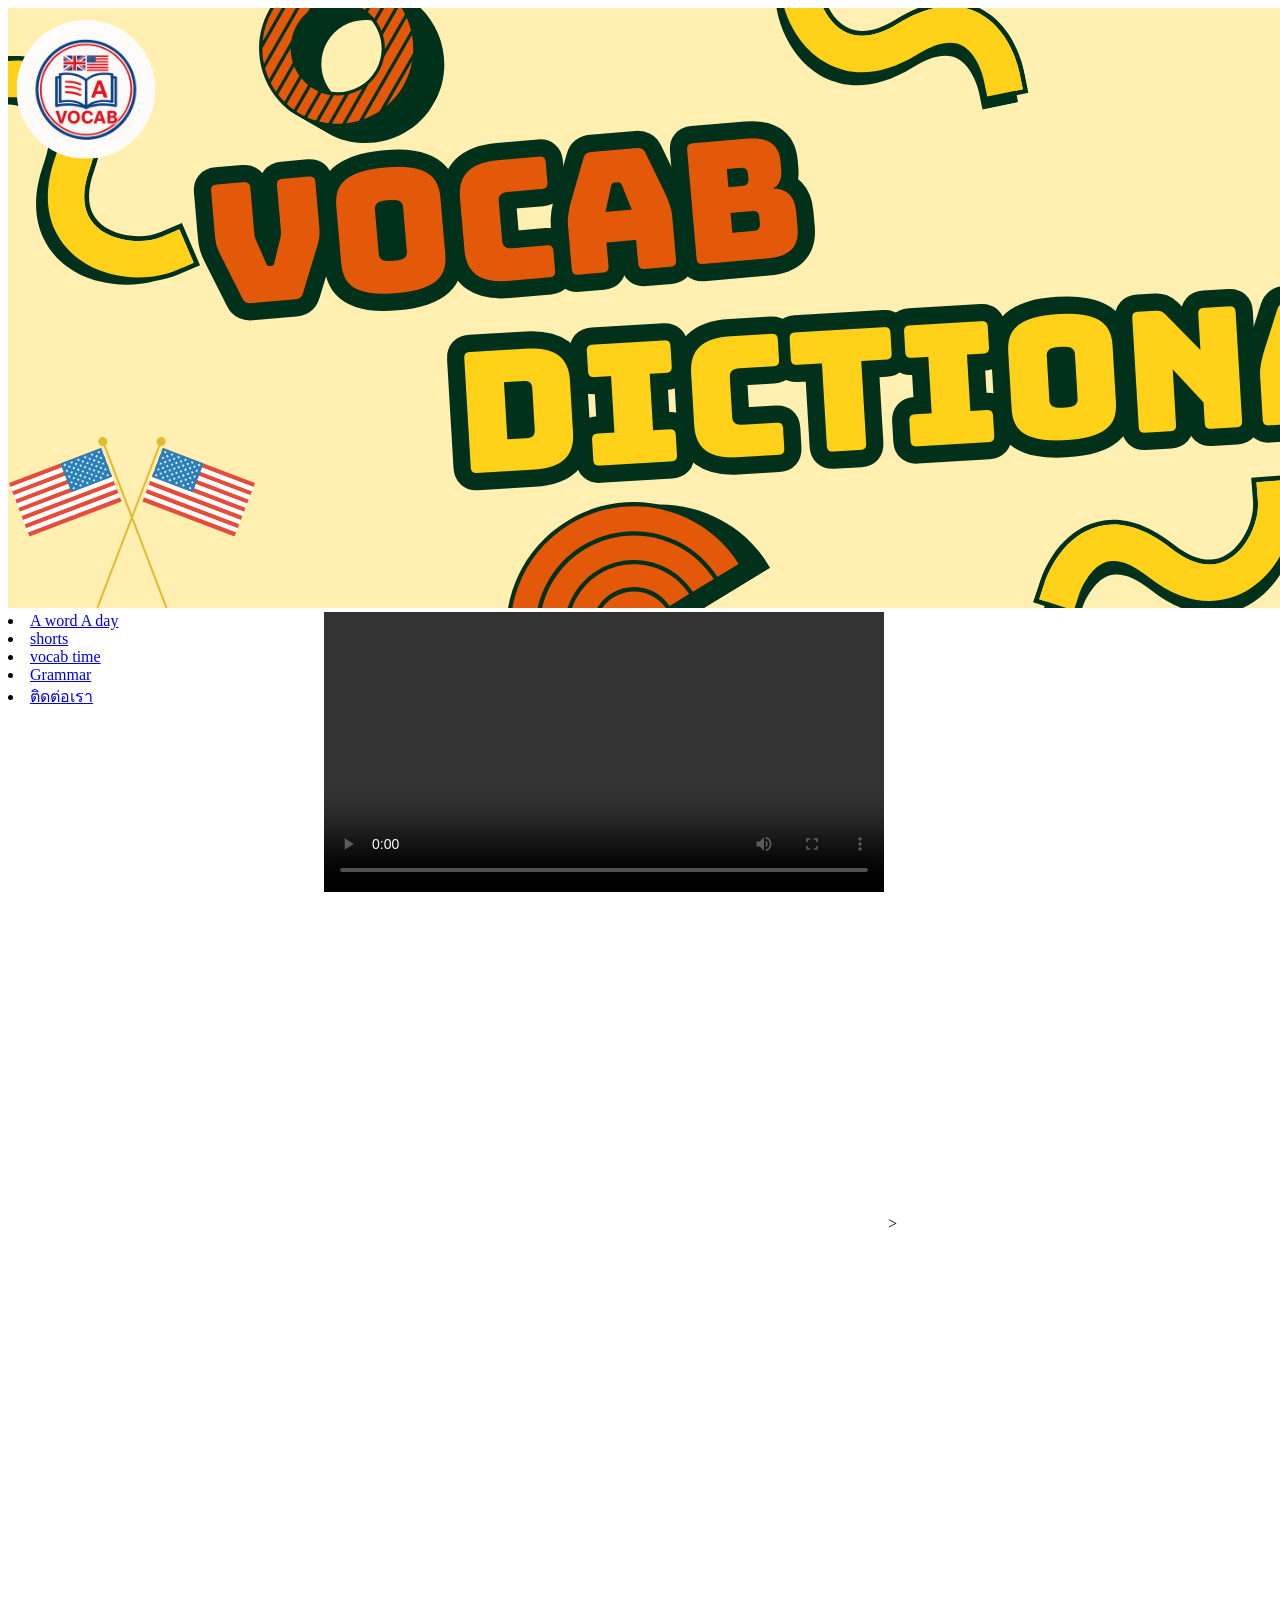
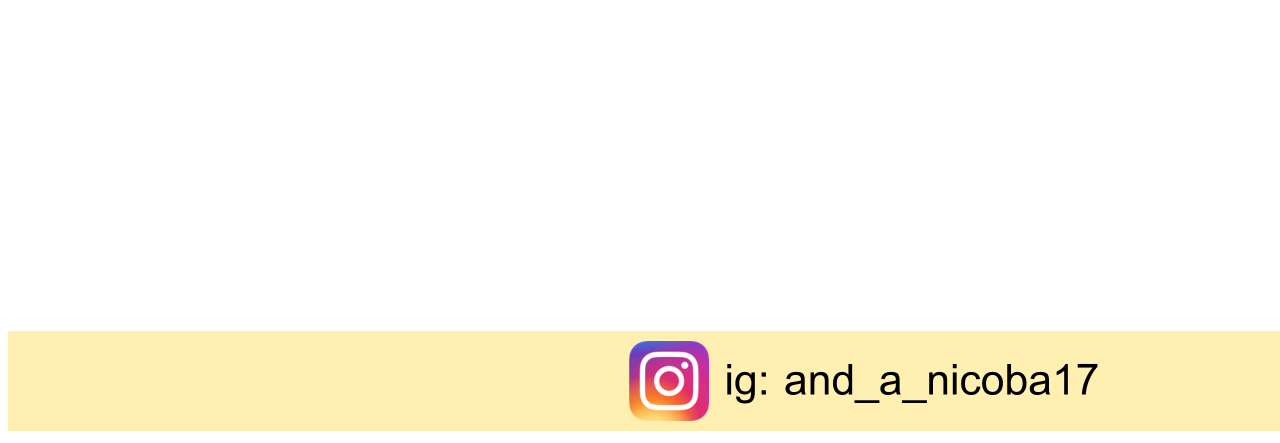
<file: page2.html>
<!DOCTYPE html>
<html lang="en">
<head>
    <meta charset="UTF-8">
    <meta name="viewport" content="width=device-width, initial-scale=1.0">
    <title>Document</title>
    <link rel="stylesheet" type="text/css" href="styles.css">
</head>
<body>
  <div class="banner">
        <img src="banner1.png">
    </div> 
  <div class="content">
    <div class="menu">
        <li><a href="indrx.html">A word A day</a></li>
        <li><a href="page2.html">shorts</a></li>
        <li><a href="page3.html">vocab time </a></li>
        <li><a href="page4.html">Grammar</a></li>
        <li><a href="page5.html">ติดต่อเรา</a></li>
        </div>
        <div class="content1">
        <video 
        src="คลิป1.mp4"
        width="560"
        controls>
    </video><br><br>
     <iframe width="560" height="315" src="https://www.youtube.com/embed/t7FMeER6StM?si=j3px_FSc-VXChm-s" title="YouTube video player" frameborder="0" allow="accelerometer; autoplay; clipboard-write; encrypted-media; gyroscope; picture-in-picture; web-share" referrerpolicy="strict-origin-when-cross-origin" allowfullscreen></iframe>
    ><br><br>
<iframe width="560" height="315" src="https://www.youtube.com/embed/Ys9Q4QGj8PY?si=EZBwik8CVx-L-Ji6" title="YouTube video player" frameborder="0" allow="accelerometer; autoplay; clipboard-write; encrypted-media; gyroscope; picture-in-picture; web-share" referrerpolicy="strict-origin-when-cross-origin" allowfullscreen></iframe>
<br><br>
<iframe width="560" height="315" src="https://www.youtube.com/embed/ooJ19WljtlM?si=xN4VrlvD4kEFl8WC" title="YouTube video player" frameborder="0" allow="accelerometer; autoplay; clipboard-write; encrypted-media; gyroscope; picture-in-picture; web-share" referrerpolicy="strict-origin-when-cross-origin" allowfullscreen></iframe>
<br><br>
<iframe width="560" height="315" src="https://www.youtube.com/embed/Bm-DiK9Z1zg?si=TNLxxLl_Z-gWaF8E" title="YouTube video player" frameborder="0" allow="accelerometer; autoplay; clipboard-write; encrypted-media; gyroscope; picture-in-picture; web-share" referrerpolicy="strict-origin-when-cross-origin" allowfullscreen></iframe>
<br><br>
<iframe width="560" height="315" src="https://www.youtube.com/embed/Bm-DiK9Z1zg?si=TNLxxLl_Z-gWaF8E" title="YouTube video player" frameborder="0" allow="accelerometer; autoplay; clipboard-write; encrypted-media; gyroscope; picture-in-picture; web-share" referrerpolicy="strict-origin-when-cross-origin" allowfullscreen></iframe>
<br><br>
<iframe width="560" height="315" src="https://www.youtube.com/embed/MuPxzwp-uqc?si=KnFF1tUuJ-LBtqAz" title="YouTube video player" frameborder="0" allow="accelerometer; autoplay; clipboard-write; encrypted-media; gyroscope; picture-in-picture; web-share" referrerpolicy="strict-origin-when-cross-origin" allowfullscreen></iframe>
<br><br>
<iframe width="560" height="315" src="https://www.youtube.com/embed/8zt_-PzCeNo?si=n-Wl7smvOYfQ-dyL" title="YouTube video player" frameborder="0" allow="accelerometer; autoplay; clipboard-write; encrypted-media; gyroscope; picture-in-picture; web-share" referrerpolicy="strict-origin-when-cross-origin" allowfullscreen></iframe>
<br><br>
<iframe width="560" height="315" src="https://www.youtube.com/embed/KZ3kzNdg2qg?si=QDyN3WeT94sP7pkV" title="YouTube video player" frameborder="0" allow="accelerometer; autoplay; clipboard-write; encrypted-media; gyroscope; picture-in-picture; web-share" referrerpolicy="strict-origin-when-cross-origin" allowfullscreen></iframe>
<br><br>
<iframe width="560" height="315" src="https://www.youtube.com/embed/zvvKelLMLtU?si=ep0ibPfRMDgv-5uV" title="YouTube video player" frameborder="0" allow="accelerometer; autoplay; clipboard-write; encrypted-media; gyroscope; picture-in-picture; web-share" referrerpolicy="strict-origin-when-cross-origin" allowfullscreen></iframe>
<br><br>
<iframe width="560" height="315" src="https://www.youtube.com/embed/gxHwD7ScgFY?si=KPS1pIbos4YHDe7E" title="YouTube video player" frameborder="0" allow="accelerometer; autoplay; clipboard-write; encrypted-media; gyroscope; picture-in-picture; web-share" referrerpolicy="strict-origin-when-cross-origin" allowfullscreen></iframe>
<br><br>
<iframe width="560" height="315" src="https://www.youtube.com/embed/jkWGLIiRBl8?si=Iuh3aPBfdA17DihP" title="YouTube video player" frameborder="0" allow="accelerometer; autoplay; clipboard-write; encrypted-media; gyroscope; picture-in-picture; web-share" referrerpolicy="strict-origin-when-cross-origin" allowfullscreen></iframe>
<br><br>
<iframe width="560" height="315" src="https://www.youtube.com/embed/Ys9Q4QGj8PY?si=n8q_olGt27l5oIdA" title="YouTube video player" frameborder="0" allow="accelerometer; autoplay; clipboard-write; encrypted-media; gyroscope; picture-in-picture; web-share" referrerpolicy="strict-origin-when-cross-origin" allowfullscreen></iframe>
<br><br>
<iframe width="560" height="315" src="https://www.youtube.com/embed/8zt_-PzCeNo?si=W1zCYA1bqt-BIdUW" title="YouTube video player" frameborder="0" allow="accelerometer; autoplay; clipboard-write; encrypted-media; gyroscope; picture-in-picture; web-share" referrerpolicy="strict-origin-when-cross-origin" allowfullscreen></iframe>
<br><br>
<iframe width="560" height="315" src="https://www.youtube.com/embed/PDZlQp9UIuw?si=tcR6DVq7uhQz4Wxb" title="YouTube video player" frameborder="0" allow="accelerometer; autoplay; clipboard-write; encrypted-media; gyroscope; picture-in-picture; web-share" referrerpolicy="strict-origin-when-cross-origin" allowfullscreen></iframe>
<br><br>
<iframe width="560" height="315" src="https://www.youtube.com/embed/MlxEvUTcIQg?si=HKkoe6EZbBVjhoLn" title="YouTube video player" frameborder="0" allow="accelerometer; autoplay; clipboard-write; encrypted-media; gyroscope; picture-in-picture; web-share" referrerpolicy="strict-origin-when-cross-origin" allowfullscreen></iframe>
<br><br>
<iframe width="560" height="315" src="https://www.youtube.com/embed/3r9wCD4UXS0?si=nFxRNp35TAjXz8tZ" title="YouTube video player" frameborder="0" allow="accelerometer; autoplay; clipboard-write; encrypted-media; gyroscope; picture-in-picture; web-share" referrerpolicy="strict-origin-when-cross-origin" allowfullscreen></iframe>
<br><br>
<iframe width="560" height="315" src="https://www.youtube.com/embed/36cI0wdjnaQ?si=jdDF7w-MCJfNrwva" title="YouTube video player" frameborder="0" allow="accelerometer; autoplay; clipboard-write; encrypted-media; gyroscope; picture-in-picture; web-share" referrerpolicy="strict-origin-when-cross-origin" allowfullscreen></iframe>
<br><br>
<iframe width="560" height="315" src="https://www.youtube.com/embed/YooUwJRI6NI?si=Z_SbGgQ-dyBW7Loq" title="YouTube video player" frameborder="0" allow="accelerometer; autoplay; clipboard-write; encrypted-media; gyroscope; picture-in-picture; web-share" referrerpolicy="strict-origin-when-cross-origin" allowfullscreen></iframe>
<br><br>
<iframe width="560" height="315" src="https://www.youtube.com/embed/CKw4w_-qgCE?si=SQdqj4SVTTV8p5n4" title="YouTube video player" frameborder="0" allow="accelerometer; autoplay; clipboard-write; encrypted-media; gyroscope; picture-in-picture; web-share" referrerpolicy="strict-origin-when-cross-origin" allowfullscreen></iframe>
<br><br>
<iframe width="560" height="315" src="https://www.youtube.com/embed/IznbxGpQsuA?si=wnZTQVVfTRxjOONB" title="YouTube video player" frameborder="0" allow="accelerometer; autoplay; clipboard-write; encrypted-media; gyroscope; picture-in-picture; web-share" referrerpolicy="strict-origin-when-cross-origin" allowfullscreen></iframe>
<br><br>
<iframe width="560" height="315" src="https://www.youtube.com/embed/7IEXhJ1mycQ?si=TWSbSTFLaR5vb0ss" title="YouTube video player" frameborder="0" allow="accelerometer; autoplay; clipboard-write; encrypted-media; gyroscope; picture-in-picture; web-share" referrerpolicy="strict-origin-when-cross-origin" allowfullscreen></iframe>
<br><br>
<iframe width="560" height="315" src="https://www.youtube.com/embed/82ZpjPx6v0E?si=WsHhZ6oyzLcv4Fok" title="YouTube video player" frameborder="0" allow="accelerometer; autoplay; clipboard-write; encrypted-media; gyroscope; picture-in-picture; web-share" referrerpolicy="strict-origin-when-cross-origin" allowfullscreen></iframe>
<br><br>
<iframe width="560" height="315" src="https://www.youtube.com/embed/2XbYNX9Anp0?si=xxQ8n6AK45U0PvQC" title="YouTube video player" frameborder="0" allow="accelerometer; autoplay; clipboard-write; encrypted-media; gyroscope; picture-in-picture; web-share" referrerpolicy="strict-origin-when-cross-origin" allowfullscreen></iframe>
<br><br>
<iframe width="560" height="315" src="https://www.youtube.com/embed/ecVSWdB5gLE?si=DfM6XS9dZvq5qCyN" title="YouTube video player" frameborder="0" allow="accelerometer; autoplay; clipboard-write; encrypted-media; gyroscope; picture-in-picture; web-share" referrerpolicy="strict-origin-when-cross-origin" allowfullscreen></iframe>
<br><br>
<iframe width="560" height="315" src="https://www.youtube.com/embed/lDhX0H8EiIo?si=sks_GvWegs8zqug2" title="YouTube video player" frameborder="0" allow="accelerometer; autoplay; clipboard-write; encrypted-media; gyroscope; picture-in-picture; web-share" referrerpolicy="strict-origin-when-cross-origin" allowfullscreen></iframe>
<br><br>
<iframe width="560" height="315" src="https://www.youtube.com/embed/BmCJ5dJZNck?si=ZE9YqjCakFtTAuYQ" title="YouTube video player" frameborder="0" allow="accelerometer; autoplay; clipboard-write; encrypted-media; gyroscope; picture-in-picture; web-share" referrerpolicy="strict-origin-when-cross-origin" allowfullscreen></iframe>
<br><br>
<iframe width="560" height="315" src="https://www.youtube.com/embed/7IEXhJ1mycQ?si=c9T7Mpa3NAt1cpMe" title="YouTube video player" frameborder="0" allow="accelerometer; autoplay; clipboard-write; encrypted-media; gyroscope; picture-in-picture; web-share" referrerpolicy="strict-origin-when-cross-origin" allowfullscreen></iframe>
<br><br>
<iframe width="560" height="315" src="https://www.youtube.com/embed/82ZpjPx6v0E?si=d5qA0WA1U-JeWBPM" title="YouTube video player" frameborder="0" allow="accelerometer; autoplay; clipboard-write; encrypted-media; gyroscope; picture-in-picture; web-share" referrerpolicy="strict-origin-when-cross-origin" allowfullscreen></iframe>
<br><br>
<iframe width="560" height="315" src="https://www.youtube.com/embed/ZT-9RebfVmY?si=vcshHqsrq0o-GFxo" title="YouTube video player" frameborder="0" allow="accelerometer; autoplay; clipboard-write; encrypted-media; gyroscope; picture-in-picture; web-share" referrerpolicy="strict-origin-when-cross-origin" allowfullscreen></iframe>
<br><br>
<iframe width="560" height="315" src="https://www.youtube.com/embed/rydP9CY4rqk?si=1fPRhPYaY5j_VxwQ" title="YouTube video player" frameborder="0" allow="accelerometer; autoplay; clipboard-write; encrypted-media; gyroscope; picture-in-picture; web-share" referrerpolicy="strict-origin-when-cross-origin" allowfullscreen></iframe>
<br><br>
<iframe width="560" height="315" src="https://www.youtube.com/embed/lDhX0H8EiIo?si=8cNIaRPxJJoptFQW" title="YouTube video player" frameborder="0" allow="accelerometer; autoplay; clipboard-write; encrypted-media; gyroscope; picture-in-picture; web-share" referrerpolicy="strict-origin-when-cross-origin" allowfullscreen></iframe>
<br><br>
<iframe width="560" height="315" src="https://www.youtube.com/embed/r98jlNJrKzs?si=eiFbwQrFjFCwlp9X" title="YouTube video player" frameborder="0" allow="accelerometer; autoplay; clipboard-write; encrypted-media; gyroscope; picture-in-picture; web-share" referrerpolicy="strict-origin-when-cross-origin" allowfullscreen></iframe>
<br><br>
<iframe width="560" height="315" src="https://www.youtube.com/embed/qLJuPVzk-lo?si=DTmd_yl7froLfg2A" title="YouTube video player" frameborder="0" allow="accelerometer; autoplay; clipboard-write; encrypted-media; gyroscope; picture-in-picture; web-share" referrerpolicy="strict-origin-when-cross-origin" allowfullscreen></iframe>
<br><br>
<iframe width="560" height="315" src="https://www.youtube.com/embed/sdSwPVBsxrs?si=hUYiWKBo2nRilJOd" title="YouTube video player" frameborder="0" allow="accelerometer; autoplay; clipboard-write; encrypted-media; gyroscope; picture-in-picture; web-share" referrerpolicy="strict-origin-when-cross-origin" allowfullscreen></iframe>
<br><br>
<iframe width="560" height="315" src="https://www.youtube.com/embed/51zMuKnQ2mE?si=N7dShz9r3gVLXRR0" title="YouTube video player" frameborder="0" allow="accelerometer; autoplay; clipboard-write; encrypted-media; gyroscope; picture-in-picture; web-share" referrerpolicy="strict-origin-when-cross-origin" allowfullscreen></iframe>
<br><br>
<iframe width="560" height="315" src="https://www.youtube.com/embed/LZE_lmKr3a0?si=7BHXsmeTdTrr-pel" title="YouTube video player" frameborder="0" allow="accelerometer; autoplay; clipboard-write; encrypted-media; gyroscope; picture-in-picture; web-share" referrerpolicy="strict-origin-when-cross-origin" allowfullscreen></iframe>
<br><br>
<iframe width="560" height="315" src="https://www.youtube.com/embed/lDhX0H8EiIo?si=fDaZcFi_-_TYOqyP" title="YouTube video player" frameborder="0" allow="accelerometer; autoplay; clipboard-write; encrypted-media; gyroscope; picture-in-picture; web-share" referrerpolicy="strict-origin-when-cross-origin" allowfullscreen></iframe>
<br><br>
<iframe width="560" height="315" src="https://www.youtube.com/embed/wAQVjlTxQ_s?si=hlc0Bt-AjsznlD5n" title="YouTube video player" frameborder="0" allow="accelerometer; autoplay; clipboard-write; encrypted-media; gyroscope; picture-in-picture; web-share" referrerpolicy="strict-origin-when-cross-origin" allowfullscreen></iframe>
<br><br>
<iframe width="560" height="315" src="https://www.youtube.com/embed/qLJuPVzk-lo?si=c2642N3eMJ0s3Zr9" title="YouTube video player" frameborder="0" allow="accelerometer; autoplay; clipboard-write; encrypted-media; gyroscope; picture-in-picture; web-share" referrerpolicy="strict-origin-when-cross-origin" allowfullscreen></iframe>
<br><br>
<iframe width="560" height="315" src="https://www.youtube.com/embed/51zMuKnQ2mE?si=dj7HPSsYctYmAJE0" title="YouTube video player" frameborder="0" allow="accelerometer; autoplay; clipboard-write; encrypted-media; gyroscope; picture-in-picture; web-share" referrerpolicy="strict-origin-when-cross-origin" allowfullscreen></iframe>
<br><br>
<iframe width="560" height="315" src="https://www.youtube.com/embed/qmq2BblI6qs?si=BiLmfRW_MCq0vukO" title="YouTube video player" frameborder="0" allow="accelerometer; autoplay; clipboard-write; encrypted-media; gyroscope; picture-in-picture; web-share" referrerpolicy="strict-origin-when-cross-origin" allowfullscreen></iframe>
<br><br>

</div>
    </div>
    <div class="footer">
        <img src="footer.png">
    </div>
</body>
</html>
</file>
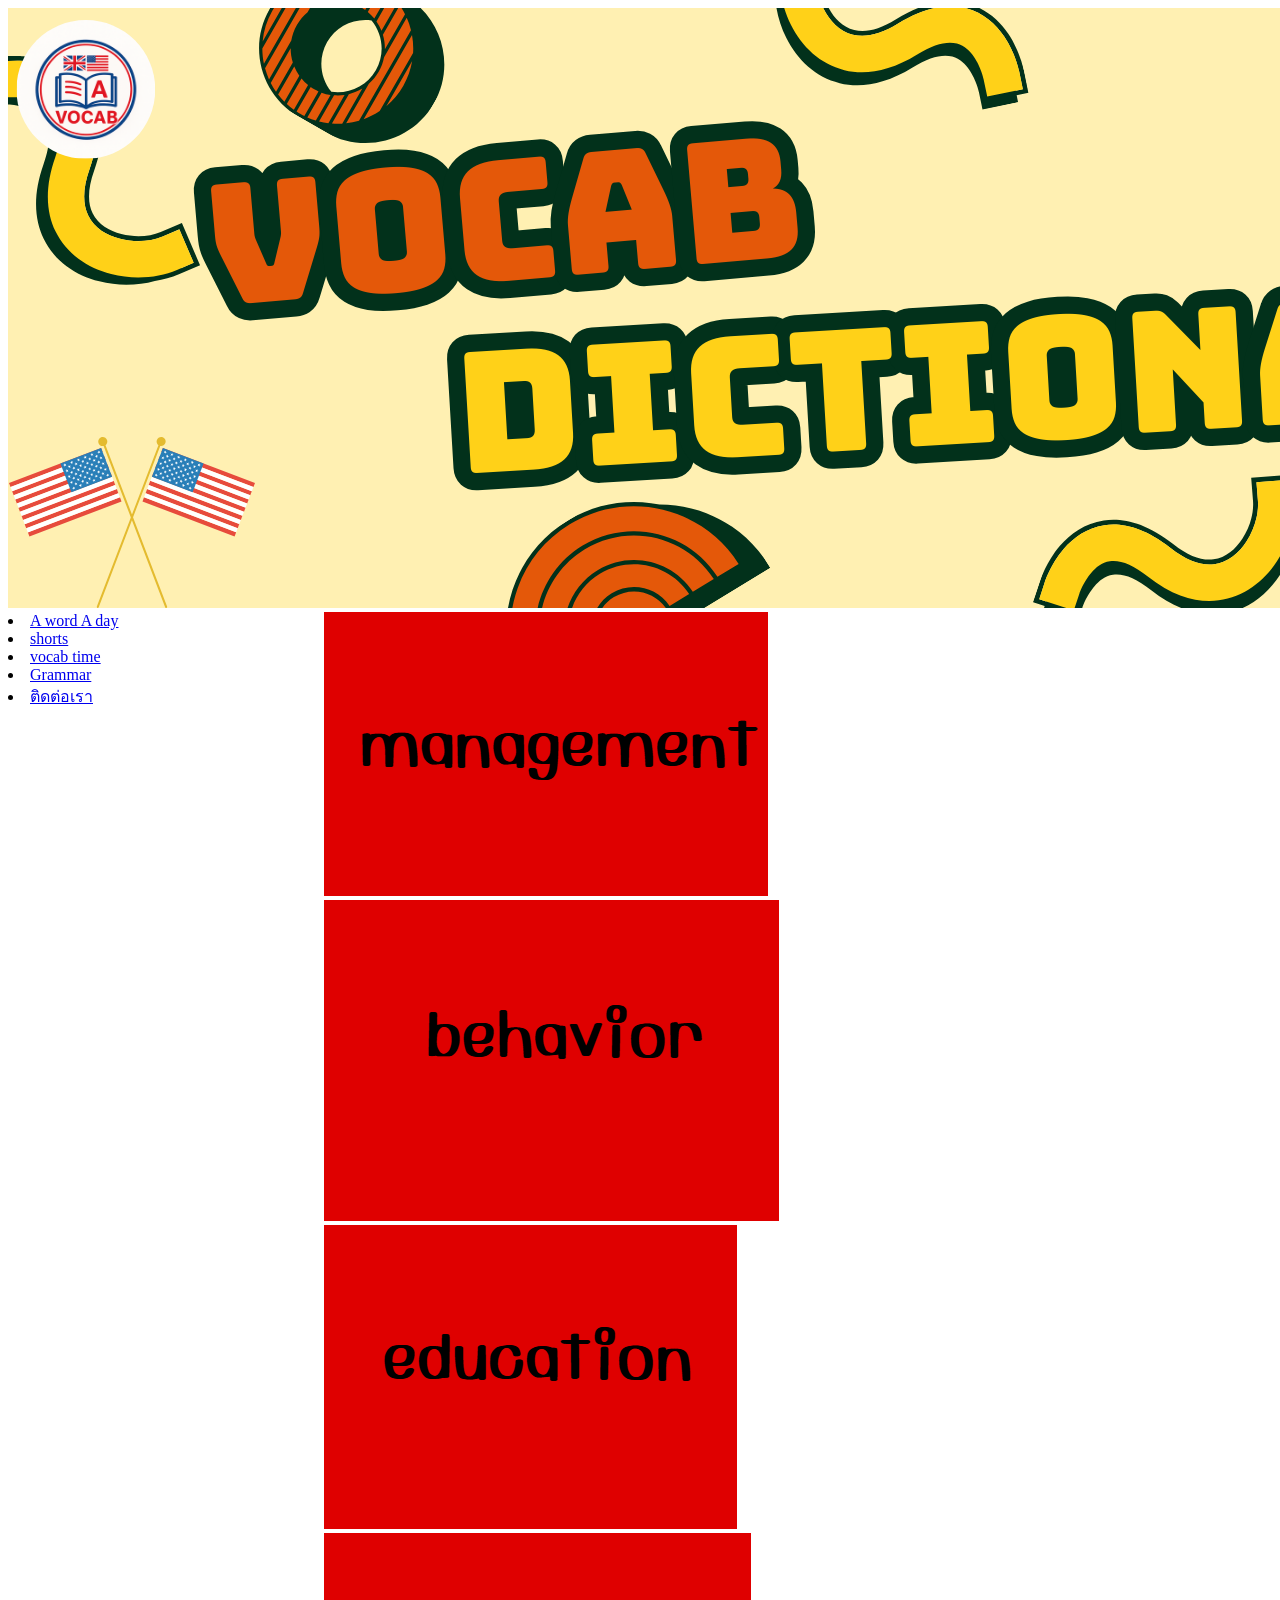
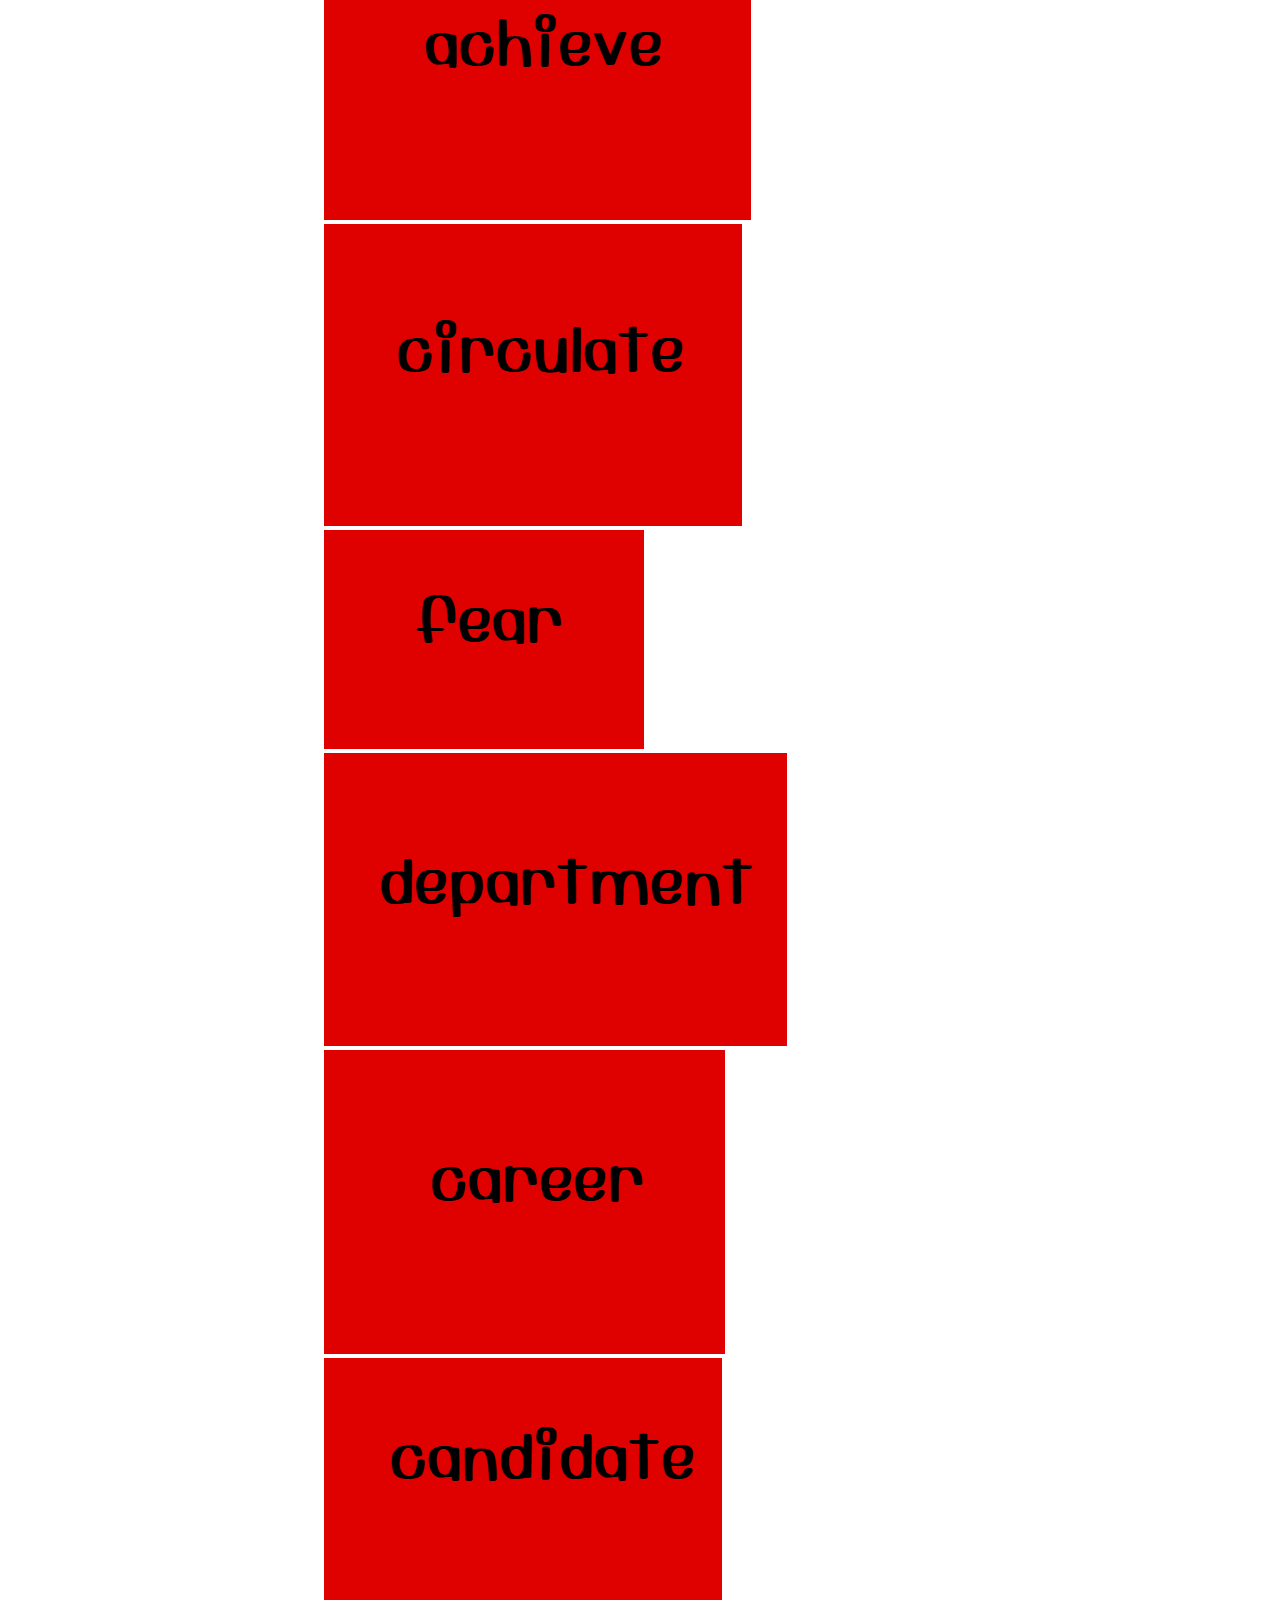
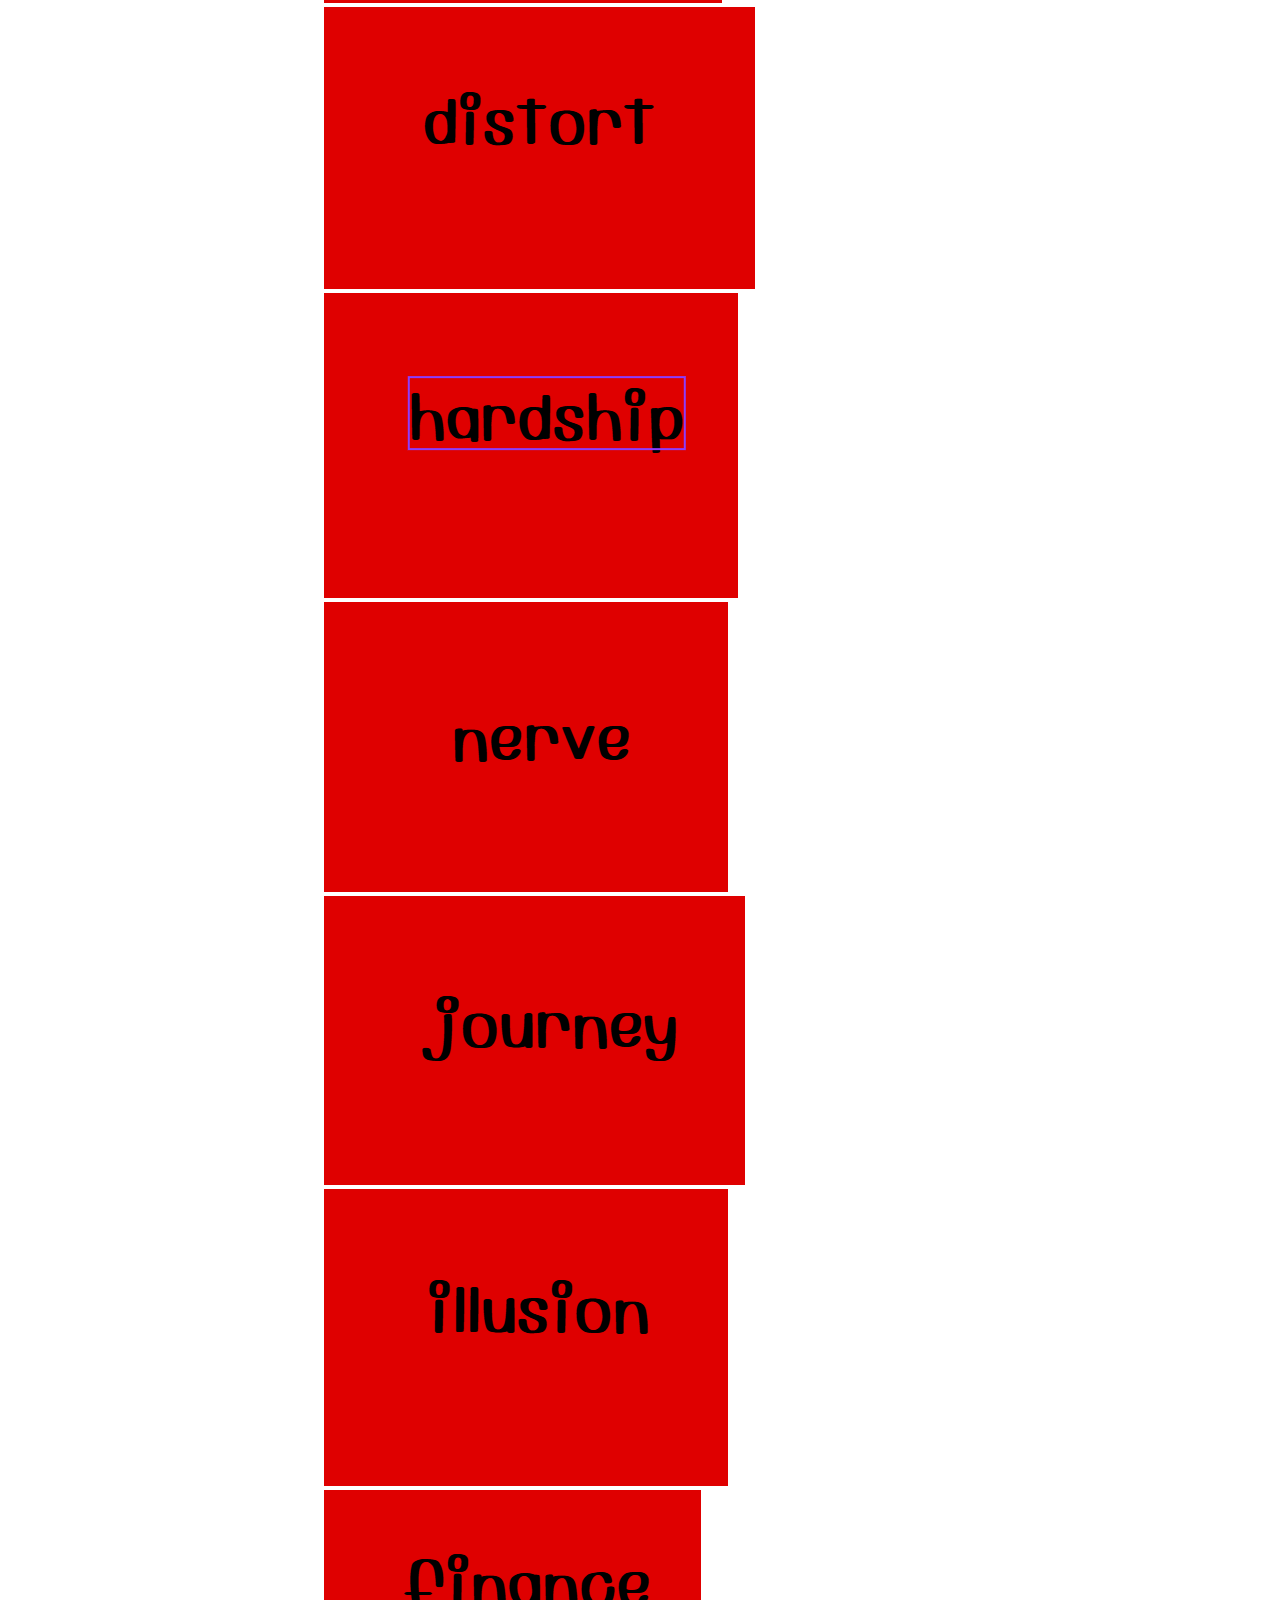
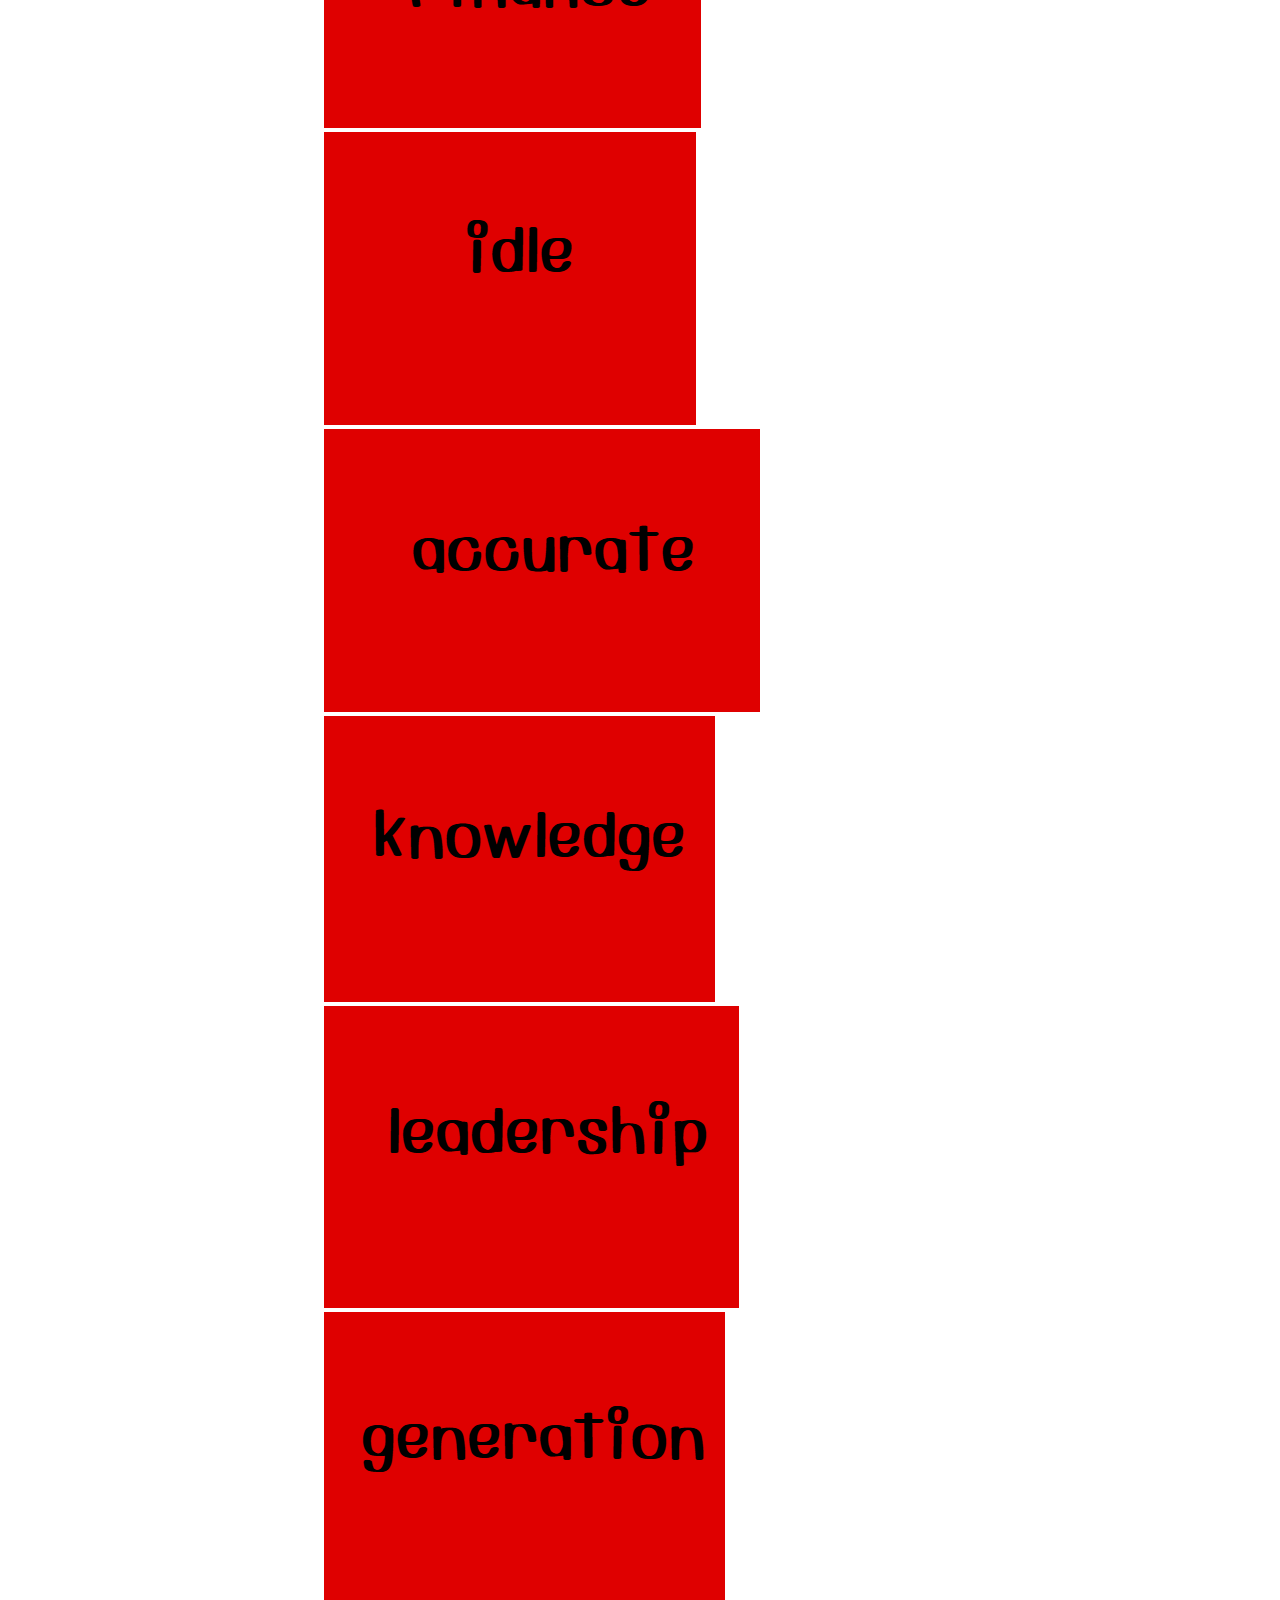
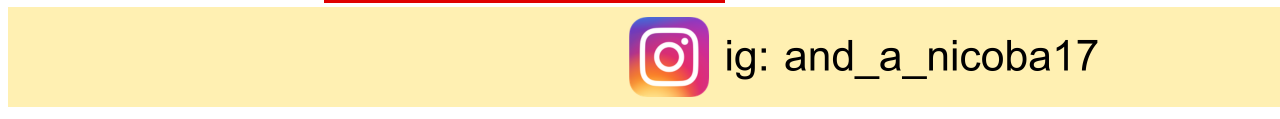
<file: page3.html>
<!DOCTYPE html>
<html lang="en">
<head>
    <meta charset="UTF-8">
    <meta name="viewport" content="width=device-width, initial-scale=1.0">
    <title>Document</title>
    <link rel="stylesheet" type="text/css" href="styles.css">
</head>
<body>
  <div class="banner">
        <img src="banner1.png">
    </div> 
  <div class="content">
    <div class="menu">
        <li><a href="indrx.html">A word A day</a></li>
        <li><a href="page2.html">shorts</a></li>
        <li><a href="page3.html">vocab time </a></li>
        <li><a href="page4.html">Grammar</a></li>
        <li><a href="page5.html">ติดต่อเรา</a></li>
        </div>
        <div class="content1">
            <img src="1.PNG">
            <br>
            <img src="2.PNG">
            <br>
            <img src="3.PNG">
            <br>
            <img src="4.PNG">
            <br>
            <img src="5.PNG">
            <br>
            <img src="6.PNG">
            <br>
            <img src="7.PNG">
            <br>
            <img src="8.PNG">
            <br>
            <img src="9.PNG">
            <br>
            <img src="10.PNG">
            <br>
            <img src="11.PNG">
            <br>
            <img src="12.PNG">
            <br>
            <img src="13.PNG">
            <br>
            <img src="14.PNG">
            <br>
            <img src="15.PNG">
            <br>
            <img src="16.PNG">
            <br>
            <img src="17.PNG">
            <br>
            <img src="18.PNG">
            <br>
            <img src="19.PNG">
            <br>
            <img src="20.PNG">
            <br>

        </div>
    </div>
    <div class="footer">
        <img src="footer.png">
    </div>
</body>
</html>
</file>
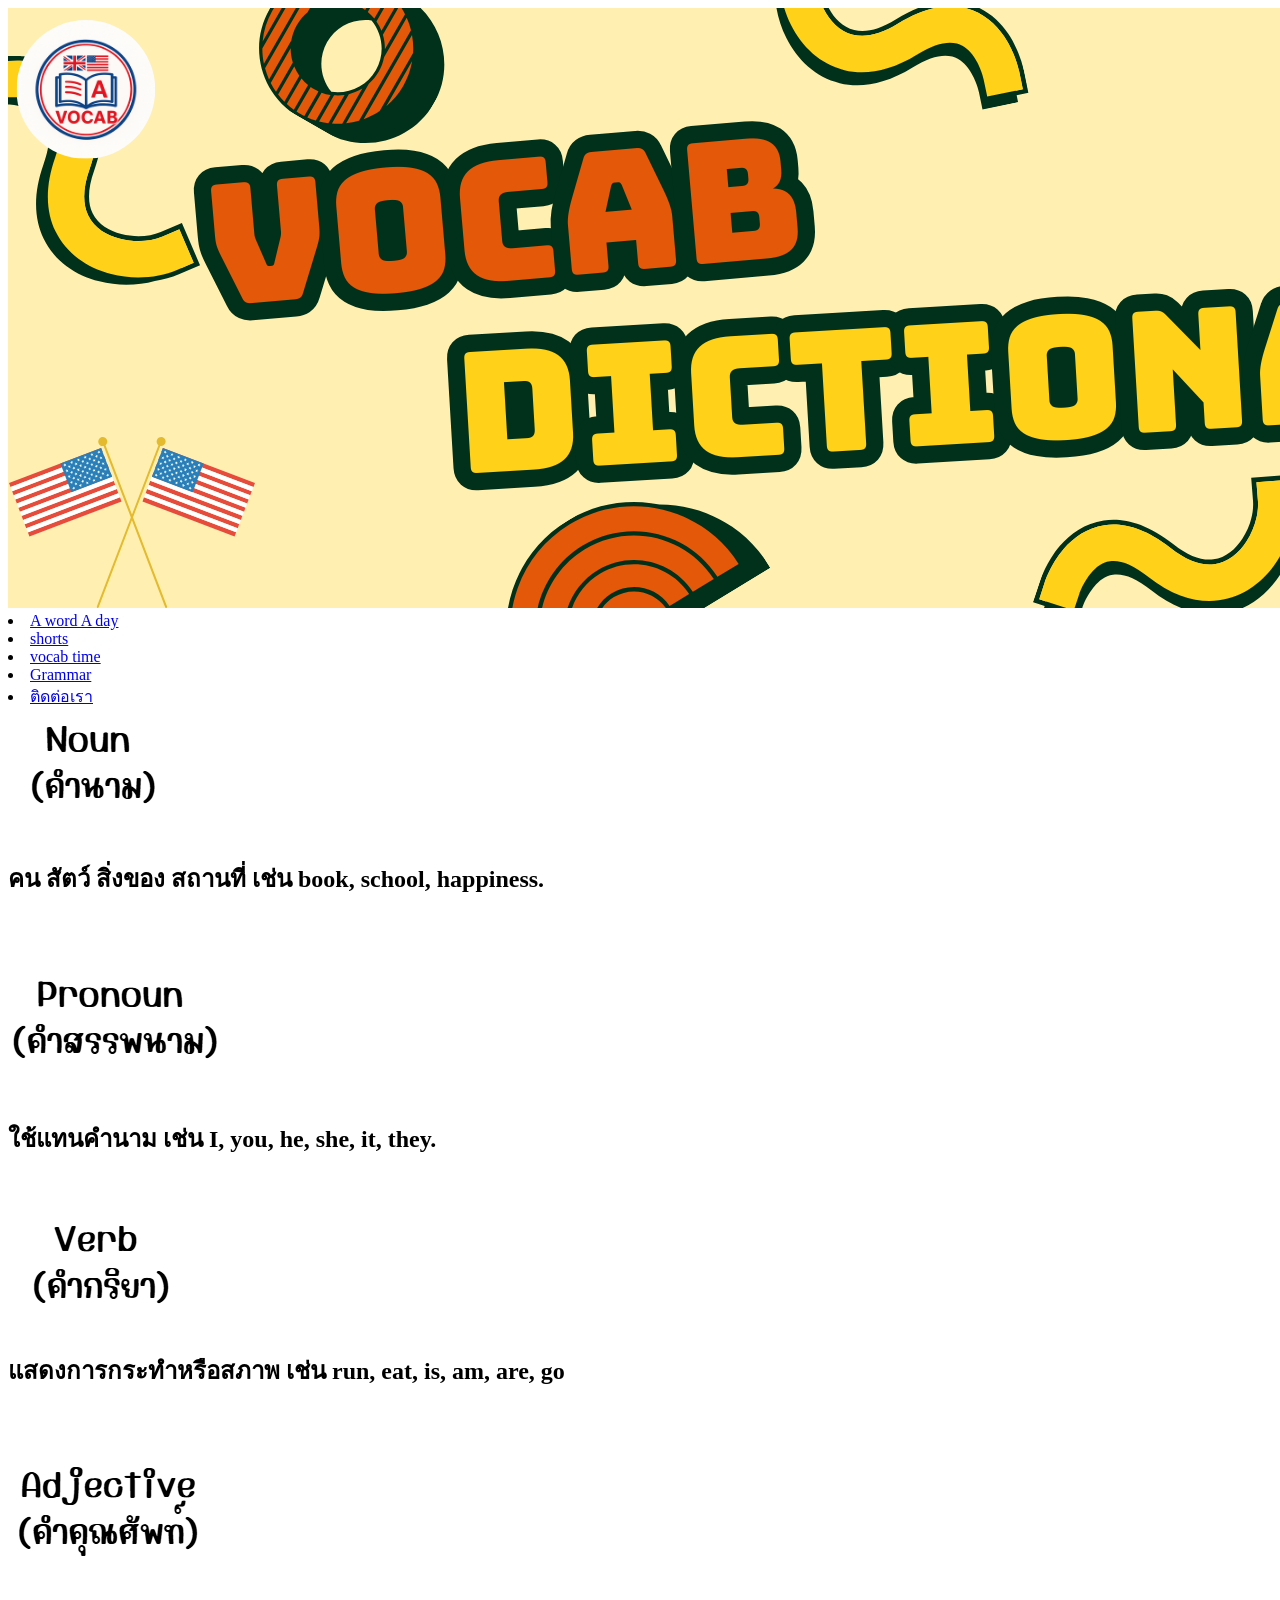
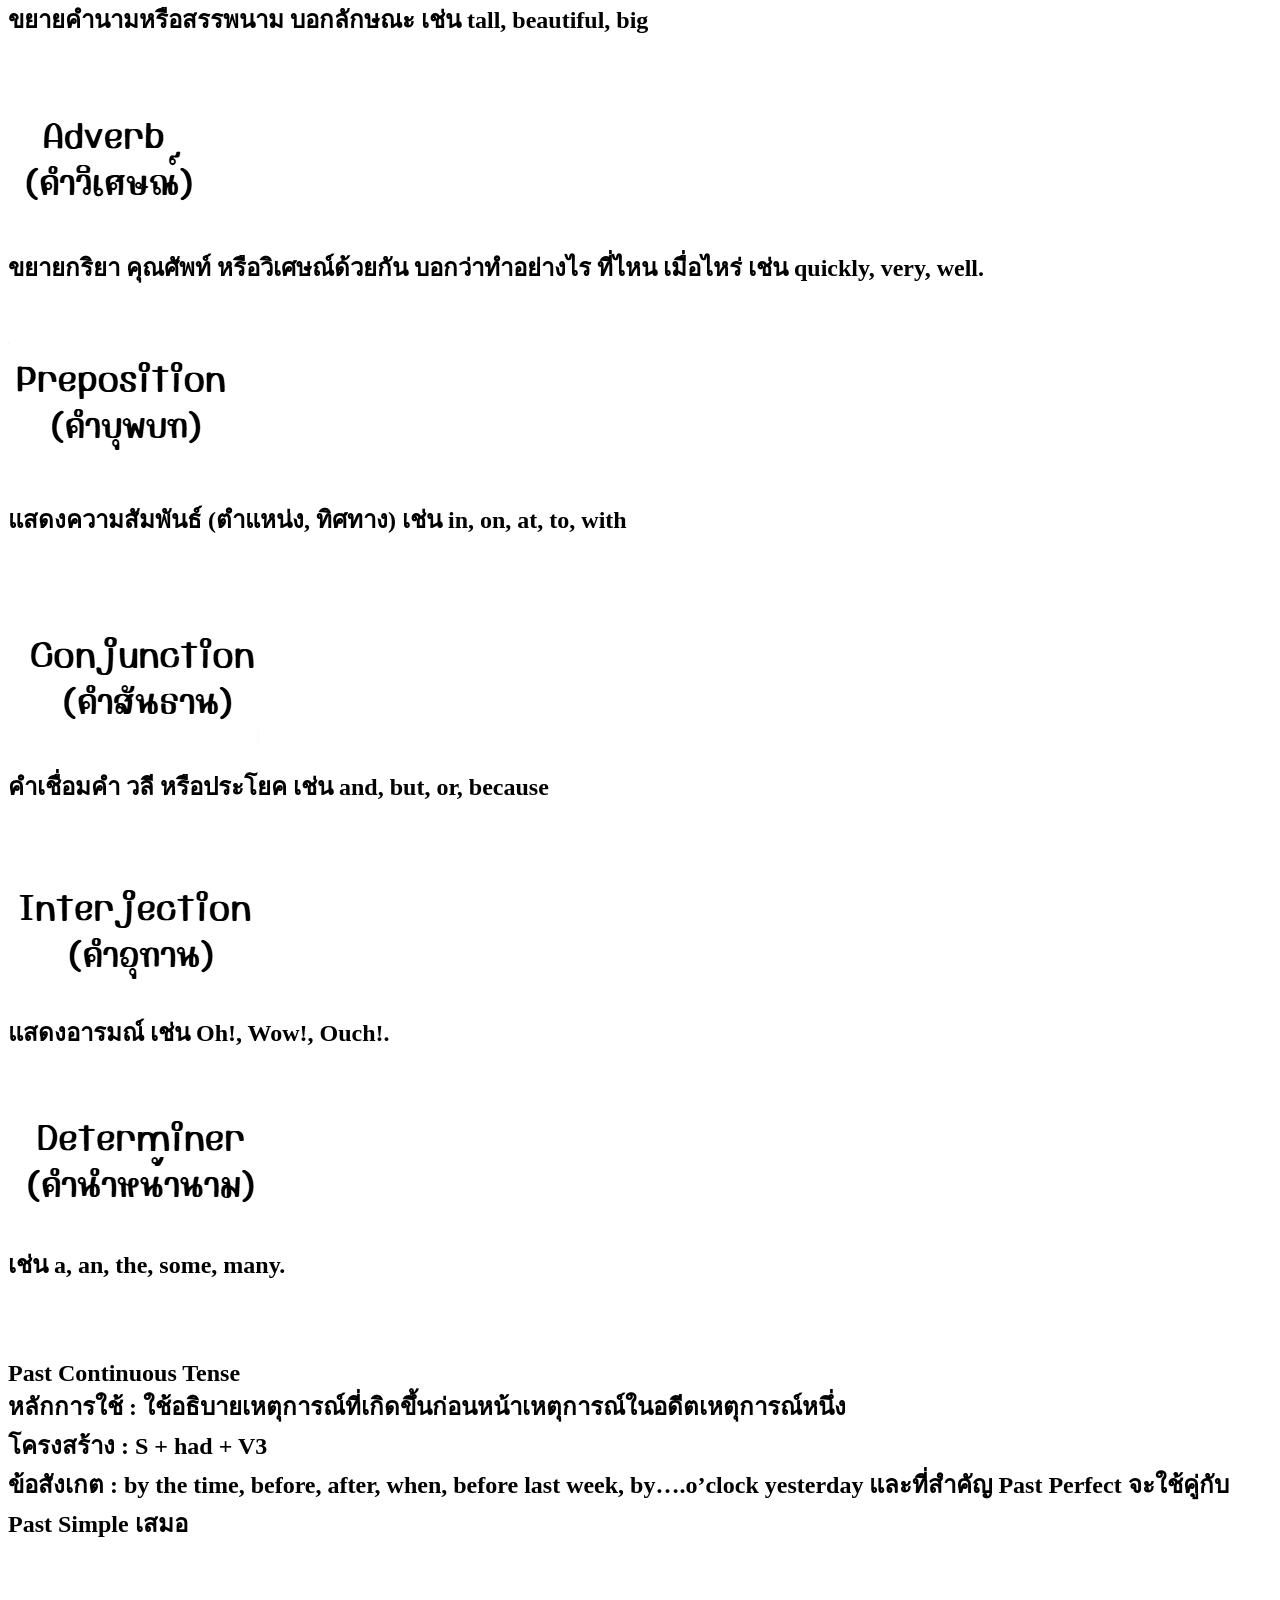
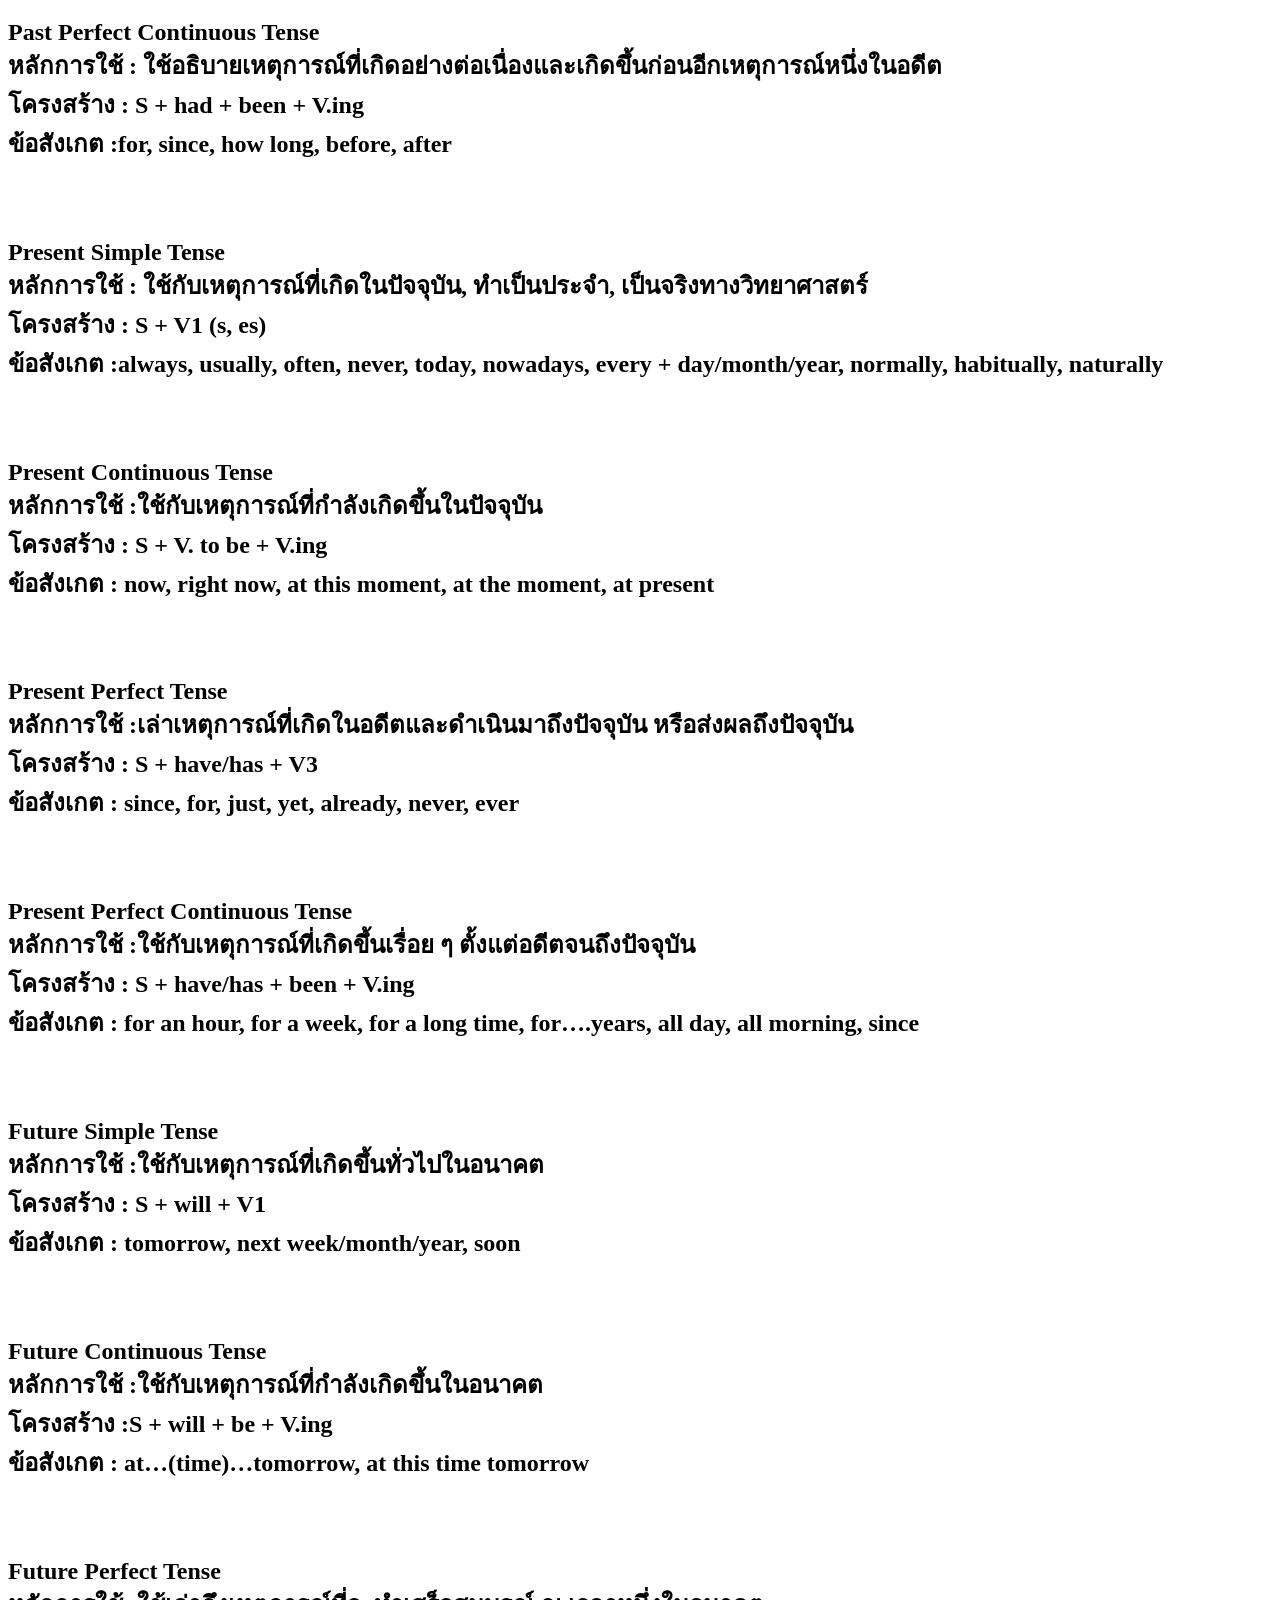
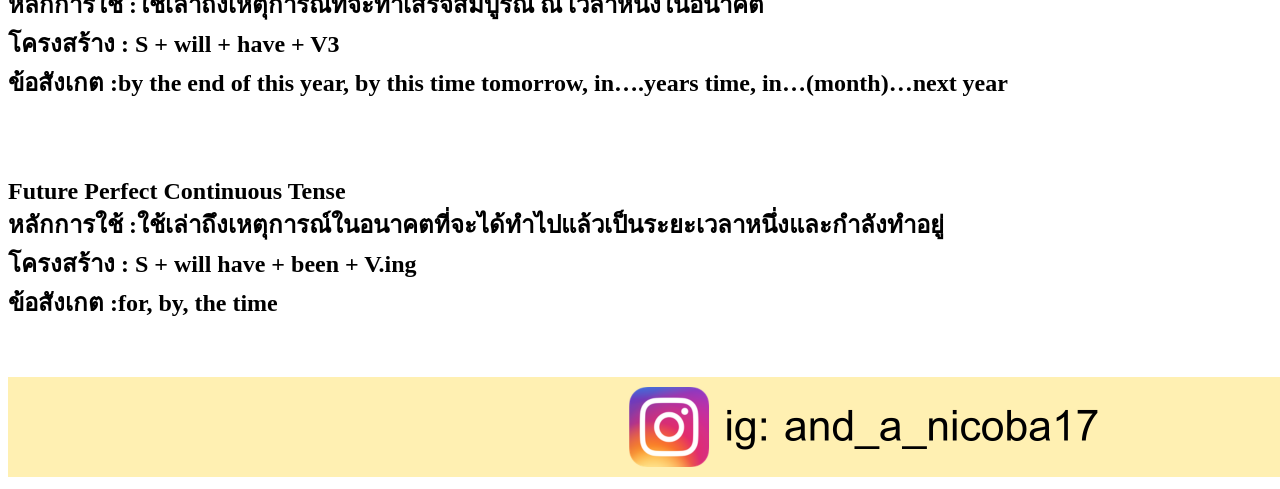
<file: page4.html>
<!DOCTYPE html>
<html lang="en">
<head>
    <meta charset="UTF-8">
    <meta name="viewport" content="width=device-width, initial-scale=1.0">
    <title>Document</title>
    <link rel="stylesheet" type="text/css" href="styles.css">
</head>
<body>
  <div class="banner">
        <img src="banner1.png">
    </div> 
  <div class="content1">
    <div class="menu">
        <li><a href="indrx.html">A word A day</a></li>
        <li><a href="page2.html">shorts</a></li>
        <li><a href="page3.html">vocab time </a></li>
        <li><a href="page4.html">Grammar</a></li>
        <li><a href="page5.html">ติดต่อเรา</a></li>
        </div>
        <div class="content1">
        <img src="21.PNG">
         <h2>คน สัตว์ สิ่งของ สถานที่ 
เช่น book, school, happiness.</h2>
<br><br>
        <img src="22.PNG">
            <br><h2>ใช้แทนคำนาม 
เช่น I, you, he, she, it, they.
</h2><br><br>
            <img src="23.PNG">
            <br><h2>แสดงการกระทำหรือสภาพ 
เช่น run, eat, is, am, are, go
</h2><br><br>
            <img src="24.PNG">
            <br><h2>ขยายคำนามหรือสรรพนาม บอกลักษณะ 
เช่น tall, beautiful, big</h2><br><br>
            <img src="25.PNG">
            <br><h2>ขยายกริยา คุณศัพท์ หรือวิเศษณ์ด้วยกัน บอกว่าทำอย่างไร ที่ไหน เมื่อไหร่ 
เช่น quickly, very, well.
</h2><br><br>
            <img src="26.PNG">
            <br><h2>แสดงความสัมพันธ์ (ตำแหน่ง, ทิศทาง)
 เช่น in, on, at, to, with</h2><br><br>
            <img src="27.PNG">
            <br><h2>คำเชื่อมคำ วลี หรือประโยค
เช่น and, but, or, because</h2><br><br>
            <img src="28.PNG">
            <br><h2>แสดงอารมณ์ 
เช่น Oh!, Wow!, Ouch!.
</h2><br><br>
            <img src="29.PNG">
            <br><h2>เช่น a, an, the, some, many.</h2><br><br>
           <h2> Past Continuous Tense
            <br>หลักการใช้ : ใช้อธิบายเหตุการณ์ที่เกิดขึ้นก่อนหน้าเหตุการณ์ในอดีตเหตุการณ์หนึ่ง
            <br>โครงสร้าง : S + had + V3
            <br>ข้อสังเกต : by the time, before, after, when, before last week, by….o’clock yesterday และที่สำคัญ Past Perfect จะใช้คู่กับ Past Simple เสมอ</H2>
        <br><br>
         <h2> Past Perfect Continuous Tense
            <br>หลักการใช้ : ใช้อธิบายเหตุการณ์ที่เกิดอย่างต่อเนื่องและเกิดขึ้นก่อนอีกเหตุการณ์หนึ่งในอดีต
            <br>โครงสร้าง :  S + had + been + V.ing
            <br>ข้อสังเกต :for, since, how long, before, after</H2>
        <br><br>
        <h2>Present Simple Tense
            <br>หลักการใช้ : ใช้กับเหตุการณ์ที่เกิดในปัจจุบัน, ทำเป็นประจำ, เป็นจริงทางวิทยาศาสตร์
            <br>โครงสร้าง : S + V1 (s, es)
            <br>ข้อสังเกต :always, usually, often, never, today, nowadays, every + day/month/year, normally, habitually, naturally</H2>
        <br><br>
        <h2>Present Continuous Tense
            <br>หลักการใช้ :ใช้กับเหตุการณ์ที่กำลังเกิดขึ้นในปัจจุบัน
            <br>โครงสร้าง : S + V. to be + V.ing
            <br>ข้อสังเกต : now, right now, at this moment, at the moment, at present</H2>
        <br><br>
         <h2>Present Perfect Tense
            <br>หลักการใช้ :เล่าเหตุการณ์ที่เกิดในอดีตและดำเนินมาถึงปัจจุบัน หรือส่งผลถึงปัจจุบัน
            <br>โครงสร้าง : S + have/has + V3
            <br>ข้อสังเกต : since, for, just, yet, already, never, ever</H2>
        <br><br>
        <h2>Present Perfect Continuous Tense
            <br>หลักการใช้ :ใช้กับเหตุการณ์ที่เกิดขึ้นเรื่อย ๆ ตั้งแต่อดีตจนถึงปัจจุบัน
            <br>โครงสร้าง : S + have/has + been + V.ing
            <br>ข้อสังเกต : for an hour, for a week, for a long time, for….years, all day, all morning, since</H2>
        <br><br>
        <h2>Future Simple Tense
            <br>หลักการใช้ :ใช้กับเหตุการณ์ที่เกิดขึ้นทั่วไปในอนาคต
            <br>โครงสร้าง : S + will + V1
            <br>ข้อสังเกต : tomorrow, next week/month/year, soon</H2>
        <br><br>
         <h2>Future Continuous Tense
            <br>หลักการใช้ :ใช้กับเหตุการณ์ที่กำลังเกิดขึ้นในอนาคต
            <br>โครงสร้าง :S + will + be + V.ing
            <br>ข้อสังเกต : at…(time)…tomorrow, at this time tomorrow</H2>
        <br><br>
        <h2>Future Perfect Tense
            <br>หลักการใช้ :ใช้เล่าถึงเหตุการณ์ที่จะทำเสร็จสมบูรณ์ ณ เวลาหนึ่งในอนาคต
            <br>โครงสร้าง : S + will + have + V3
            <br>ข้อสังเกต :by the end of this year, by this time tomorrow, in….years time, in…(month)…next year</H2>
        <br><br>
         <h2>Future Perfect Continuous Tense
            <br>หลักการใช้ :ใช้เล่าถึงเหตุการณ์ในอนาคตที่จะได้ทำไปแล้วเป็นระยะเวลาหนึ่งและกำลังทำอยู่
            <br>โครงสร้าง : S + will have + been + V.ing
            <br>ข้อสังเกต :for, by, the time</H2>
        <br><br>
        </div>
    </div>
    <div class="footer">
        <img src="footer.png">
    </div>
</body>
</html>
</file>
<file: styles.css>
.body{
    display: flex;
}
.content{
    display: grid;
    grid-template-columns: 25% 75%;
}
</file>
